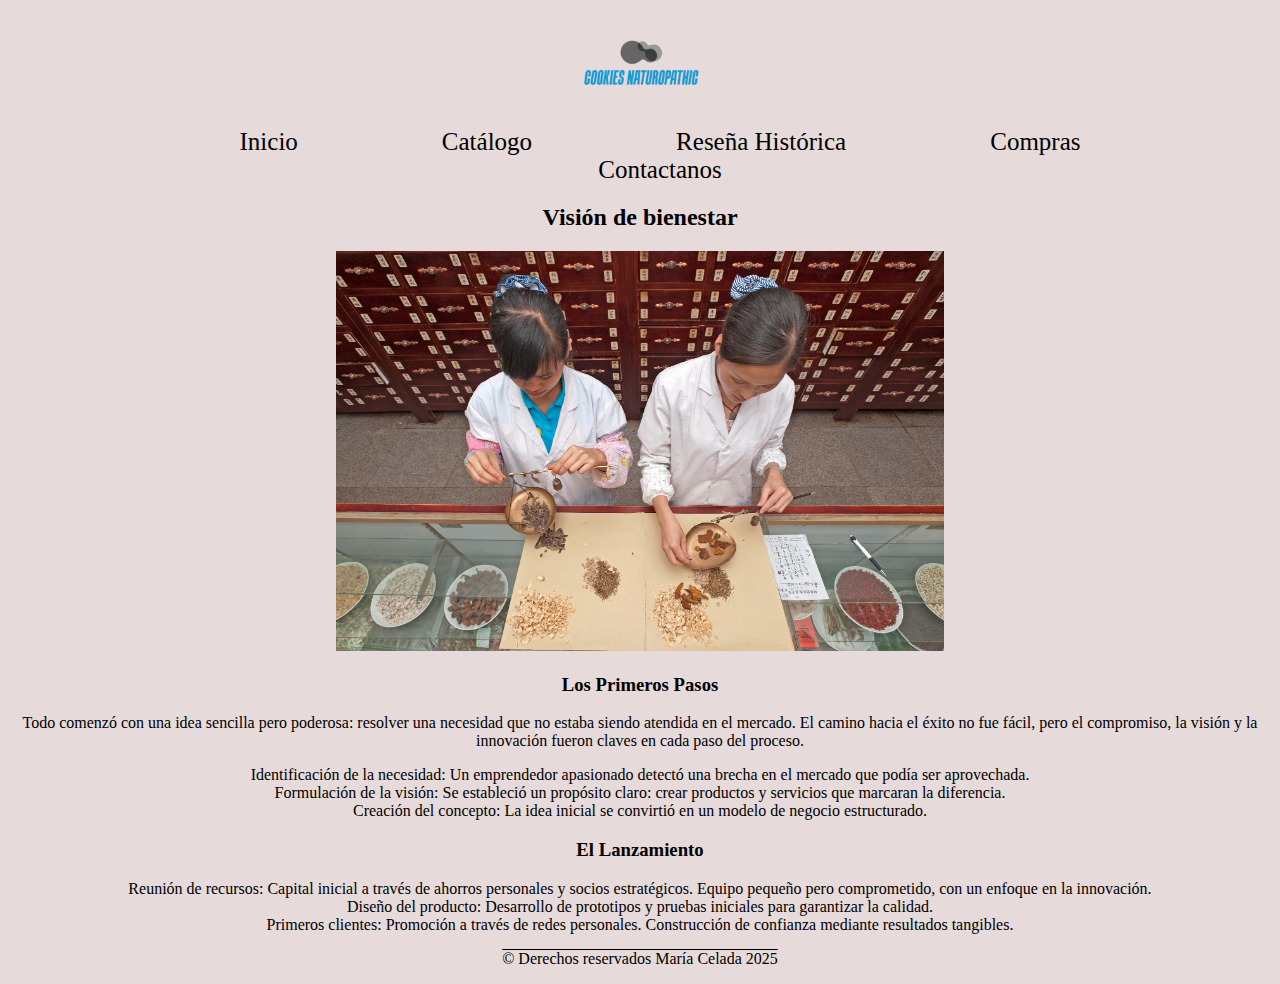
<file: paginas/ReseñaHistorica.html>
<!DOCTYPE html>
<html lang="en">
<head>
    <meta charset="UTF-8">
    <meta name="viewport" content="width=device-width, initial-scale=1.0">
    <title>Document</title>
    <link rel="stylesheet" href="../CSS/style.css">
</head>
<body>
    <header>
        <div class="logo"><img src="../img/Captura-removebg-preview.png" alt="Logo herbal" height="100px"></div>
        <nav class="NavBarra">
            <ul class="nav-links">
            <li><a href="../index.html">Inicio</a></li>
            <li><a href="../paginas/Catalogo.html" class="Rayita">Catálogo</a></li>
            <li><a href="../paginas/ReseñaHistorica.html">Reseña Histórica</a></li>
            <li><a href="#">Compras</a></li>
            <li><a href="#">Contactanos</a></li>
            </ul>
            </nav>
    </header>
    <main>
        <section class="destacado">
            <div class="destacado-card">
            <h2>Visión de bienestar</h2>
                <img src="../img/who_026947.jpg" alt="Vision " height="400px">
                <h3>Los Primeros Pasos</h3>
                <p>Todo comenzó con una idea sencilla pero poderosa: resolver una necesidad que no estaba siendo atendida en el mercado. El camino hacia el éxito no fue fácil, pero el compromiso, la visión y la innovación fueron claves en cada paso del proceso.</p>
                <li>Identificación de la necesidad: Un emprendedor apasionado detectó una brecha en el mercado que podía ser aprovechada.</li>
                <li>Formulación de la visión: Se estableció un propósito claro: crear productos y servicios que marcaran la diferencia.</li>
                <li>Creación del concepto: La idea inicial se convirtió en un modelo de negocio estructurado.</li>
        <h3>El Lanzamiento</h3>
        <li>Reunión de recursos:
 
            Capital inicial a través de ahorros personales y socios estratégicos.
           
            Equipo pequeño pero comprometido, con un enfoque en la innovación.
           
            </li>
        <li>Diseño del producto: Desarrollo de prototipos y pruebas iniciales para garantizar la calidad.</li>
        <li>Primeros clientes:
 
            Promoción a través de redes personales.
           
            Construcción de confianza mediante resultados tangibles.</li>
            </div>
            </section>
    </main>
    <footer>
        <p>© Derechos reservados María Celada 2025</p>
        </footer>
</body>
</html>
</file>
<file: CSS/style.css>
body{
    background-color: rgb(230, 218, 218);
}
header{
    text-align: center;
}
nav li{
    display: inline;
    padding: 10px;
    font-size: 25px;
}
nav a{
    text-decoration: none;
    color: black;
    padding: 60px;
    font-size: 25px;
}
nav a:hover {
    text-decoration: underline;
    }
    .Welcome {
        padding: 20px;
        background-color: rgb(136, 170, 192);
        text-align: center;
       color: rgb(0, 0, 0); 
       display: flex;
       justify-content: center;         
     } 
     .tarjet{
        display: flex;
        justify-content: center;
     }
     .card{
        margin: 20px;
        width: 300px;
        border-radius: 20px;
        overflow:hidden;
        box-shadow: 0px 15px 20px;
        font-family: "Playfair Display", serif;
        background-color: aliceblue;
    }
    
    .card img{
        width: 100%;

    }
    .cards-content{
        padding: 10px;
    }   
.destacado-card{
    text-align: center;
}
footer{
    text-decoration: overline;
    text-align: center;
}
.Eslogan{
    text-align: center;
}
</file>
